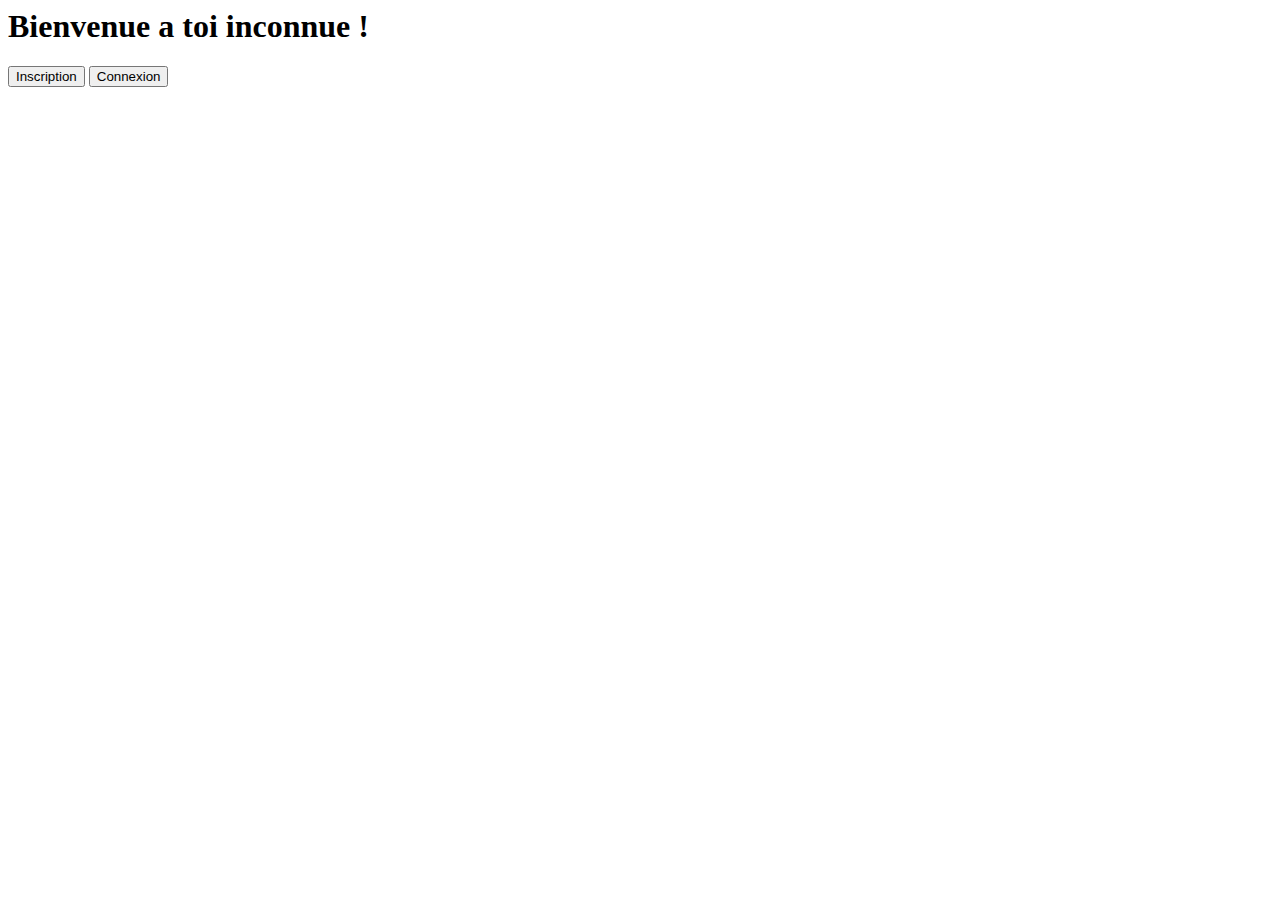
<file: TP10/index.html>
<html>



<h1> Bienvenue a toi inconnue !</h1>
<a href="./viewnewuser.php"><button class='' type='button'> Inscription</button></a>
<a href="./viewlogin.php"><button class='' type='button'> Connexion</button></a>



</html>
</file>
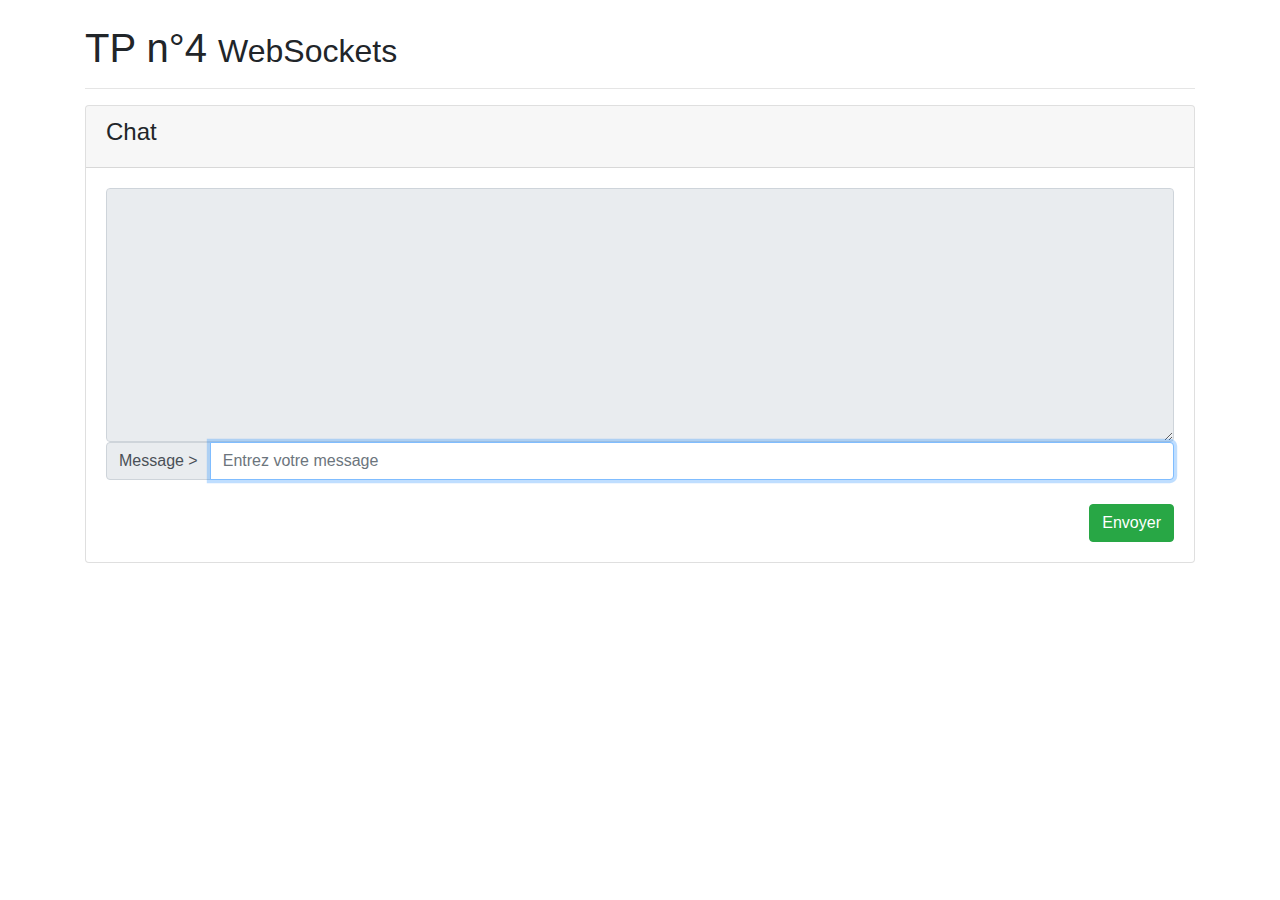
<file: TP4_ComWeb/index.html>
<!DOCTYPE html>
<html>

<head>
  <!-- Meta tags -->
  <meta charset="utf-8">
  <meta name="viewport" content="width=device-width, initial-scale=1, shrink-to-fit=no">

  <!-- Title -->
  <title>TP n°4 - WebSockets</title>

  <!-- CSS Styles -->
  <link rel="stylesheet" href="https://cdnjs.cloudflare.com/ajax/libs/font-awesome/5.11.2/css/all.min.css"
    integrity="sha256-+N4/V/SbAFiW1MPBCXnfnP9QSN3+Keu+NlB+0ev/YKQ=" crossorigin="anonymous">
  <link rel="stylesheet" href="https://cdnjs.cloudflare.com/ajax/libs/twitter-bootstrap/4.4.1/css/bootstrap.min.css"
    integrity="sha256-L/W5Wfqfa0sdBNIKN9cG6QA5F2qx4qICmU2VgLruv9Y=" crossorigin="anonymous">

  <!-- JS Scripts -->
  <script src="https://cdnjs.cloudflare.com/ajax/libs/popper.js/1.16.0/umd/popper.min.js"
    integrity="sha256-x3YZWtRjM8bJqf48dFAv/qmgL68SI4jqNWeSLMZaMGA=" crossorigin="anonymous"></script>
  <script src="https://cdnjs.cloudflare.com/ajax/libs/twitter-bootstrap/4.4.1/js/bootstrap.min.js"
    integrity="sha256-WqU1JavFxSAMcLP2WIOI+GB2zWmShMI82mTpLDcqFUg=" crossorigin="anonymous"></script>
    
  <!-- <script src="js/live.js" defer></script> -->
</head>

<body>
  <!-- Header -->
  <header class="container">
    <br>
    <h1>TP n°4 <small>WebSockets</small></h1>
    <hr>
  </header>

  <!-- Chat -->
  <section id="chat" class="container">
    <div class="card">
      <div class="card-header">
        <h4>Chat</h4>
      </div>
      <div class="card-body">
          <textarea class="form-control" rows="10" id="chat-room" readonly></textarea>
          <div class="input-group">
            <div class="input-group-prepend">
              <span class="input-group-text">Message ></span>
            </div>
            <input type="text" class="form-control" id="chat-message" placeholder="Entrez votre message" required
              autofocus>
          </div>
          <br>
          <button class="btn btn-success float-right" id="sendbut">
            <i class="fa fa-paper-plane"></i> Envoyer
          </button>
      </div>
    </div>
  </section>
  <script src="js/chatClient.js" defer></script>
</body>

</html>
</file>
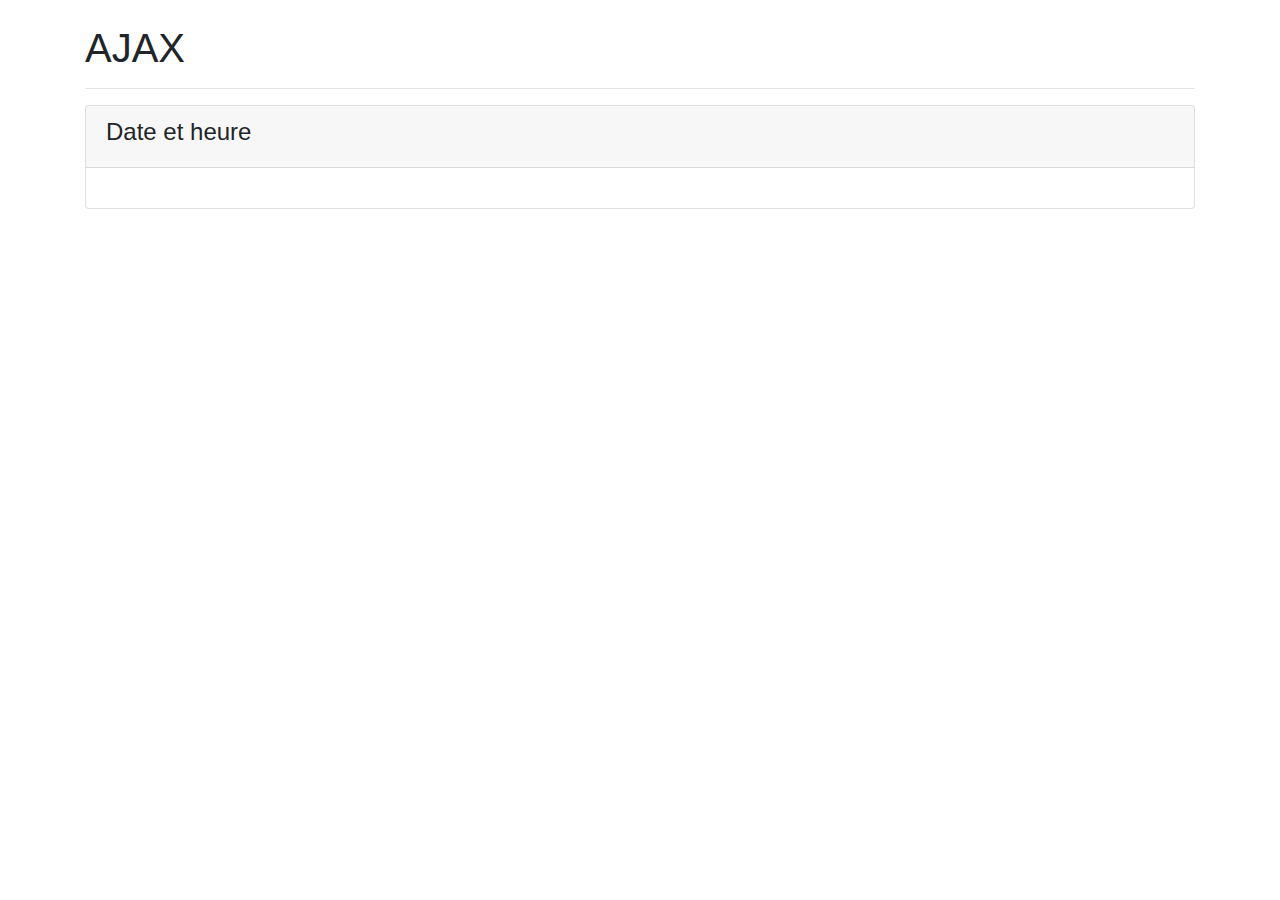
<file: TP1_ComWeb/Exo1/index.html>
<!DOCTYPE html>
<html>
  <head>
    <!-- Meta tags -->
    <meta charset="utf-8">
    <meta name="viewport" content="width=device-width, initial-scale=1, shrink-to-fit=no">

    <!-- Title -->
    <title>AJAX</title>

    <!-- CSS Styles -->
    <link rel="stylesheet" href="https://cdnjs.cloudflare.com/ajax/libs/font-awesome/5.11.2/css/all.min.css"
      integrity="sha256-+N4/V/SbAFiW1MPBCXnfnP9QSN3+Keu+NlB+0ev/YKQ=" crossorigin="anonymous">
    <link rel="stylesheet" href="https://cdnjs.cloudflare.com/ajax/libs/twitter-bootstrap/4.4.1/css/bootstrap.min.css"
      integrity="sha256-L/W5Wfqfa0sdBNIKN9cG6QA5F2qx4qICmU2VgLruv9Y=" crossorigin="anonymous">
      
  </head>
  <body>
    <!-- Header -->
    <header class="container">
      <br>
      <h1>AJAX</h1>
      <hr>
    </header>

    <!-- Errors -->
    <section id="errors" class="container alert alert-danger" style="display: none">
    </section>



    <!-- Timestamp -->
    <section class="container">
      <div class="card">
        <div class="card-header">
          <h4>Date et heure</h4>
        </div>
        <div id="timestamp" class="card-body">
        </div>
      </div>
    </section>
    <script type="text/javascript" src="js/ajax.js"></script>
  </body>
</html>
</file>
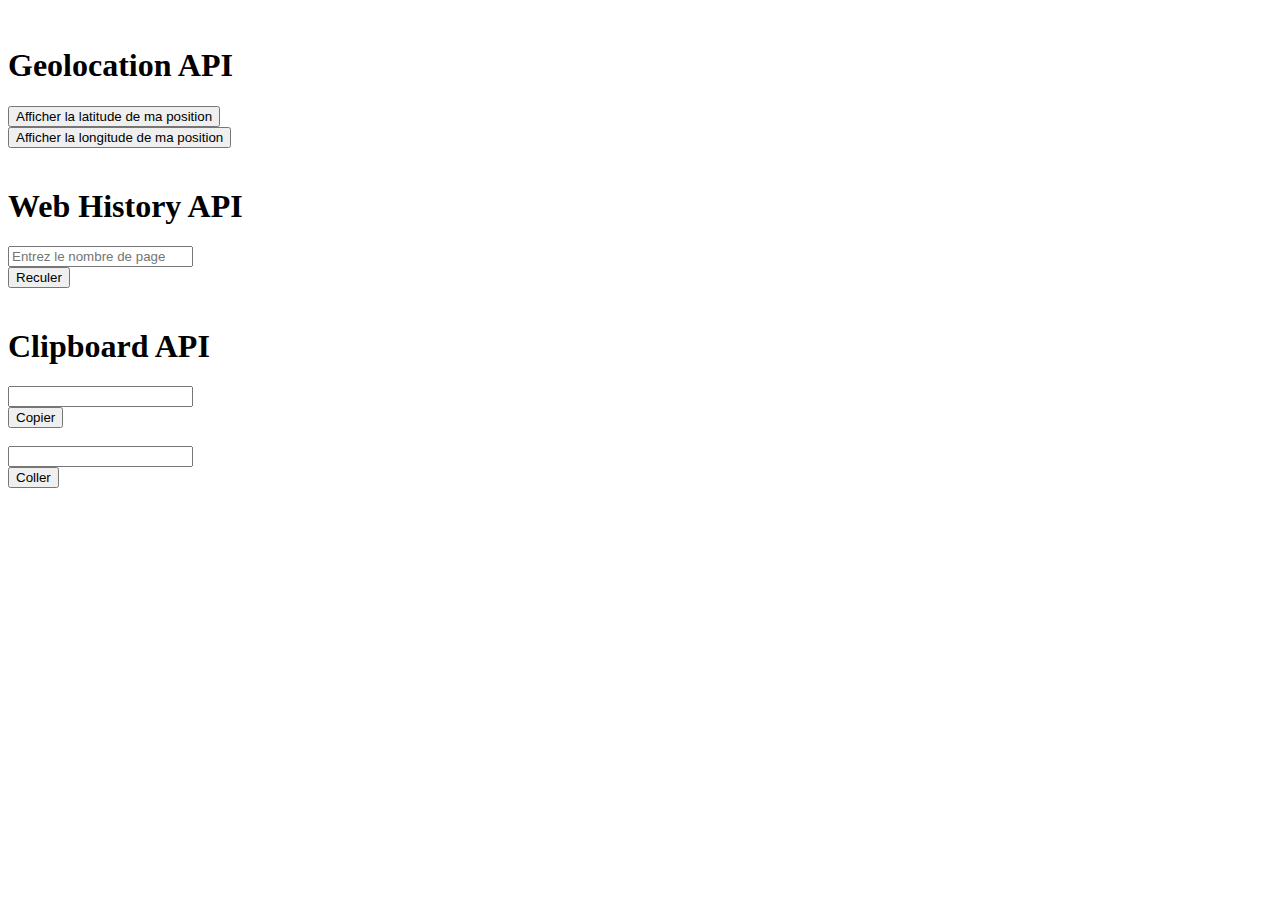
<file: TP3_ComWeb/Exo1/index.html>
<!--
@Author: Ayoub KARINE
@Company: ISEN Yncréa Ouest
@Email: ayoub.karine@isen-ouest.yncrea.fr
@Created Date: 21-Apr-2021 - 12:13:30
@Last Modified: 21-Apr-2021 - 20:00:52
-->
<!DOCTYPE html>
<html lang="fr">
  <head>
    <meta charset="utf-8">
    <title> index </title>
    <link href="https://cdn.jsdelivr.net/npm/bootstrap@5.0.0-beta3/dist/css/bootstrap.min.css" rel="stylesheet"
      integrity="sha384-eOJMYsd53ii+scO/bJGFsiCZc+5NDVN2yr8+0RDqr0Ql0h+rP48ckxlpbzKgwra6" crossorigin="anonymous">
  </head>
  <body>
    <br>
    <div class="container">
      <div class="row">
        <h1> Geolocation API </h1>
        <div class="col-3">
          <button type="button" class="btn btn-primary" id="latitude" onclick="lat()">Afficher la latitude de ma position</button>
        </div>
        <div class="col-3">
          <button type="button" class="btn btn-primary" id="longitude" onclick="long()">Afficher la longitude de ma position</button> <br>
        </div>
      </div>
      <br>
      <div class="row">
        <div class="col-3">
          <h5><span class="badge bg-secondary" id="lat"></span></h5>
        </div>
        <div class="col-3">
          <h5><span class="badge bg-secondary" id="long"></span></h5>
        </div>
      </div>
      <div class="row">
        <h1> Web History API</h1>
        <div class="col-3">
          <input type="text" class="form-control" placeholder="Entrez le nombre de page" aria-label="Username"
            aria-describedby="basic-addon1" id="nbpages">
        </div>
        <div class="col-3">
          <button type="button" class="btn btn-primary" id="reculer" onclick="history()">Reculer</button>
        </div>
      </div> <br>
      <div class="row">
        <h1> Clipboard API </h1> 
        <div class="col-3">
          <input type="text" class="form-control" aria-label="Username" aria-describedby="basic-addon1" id="textecopie">
        </div>
        <div class="col-3">
          <button type="button" class="btn btn-primary" id="copier" onclick="clip()">Copier</button>
        </div>
      </div>
      <br>
      <div class="row">
        <div class="col-3">
          <input type="text" class="form-control" aria-label="Username" aria-describedby="basic-addon1"  id="textecolle">
        </div>
        <div class="col-3">
          <button type="button" class="btn btn-primary" id="coller" onclick="paste()">Coller</button>
        </div>
      </div>
      <br>
    </div>
    <script type="text/javascript" src="apinavigateur.js"></script>
  </body>
</html>
</file>
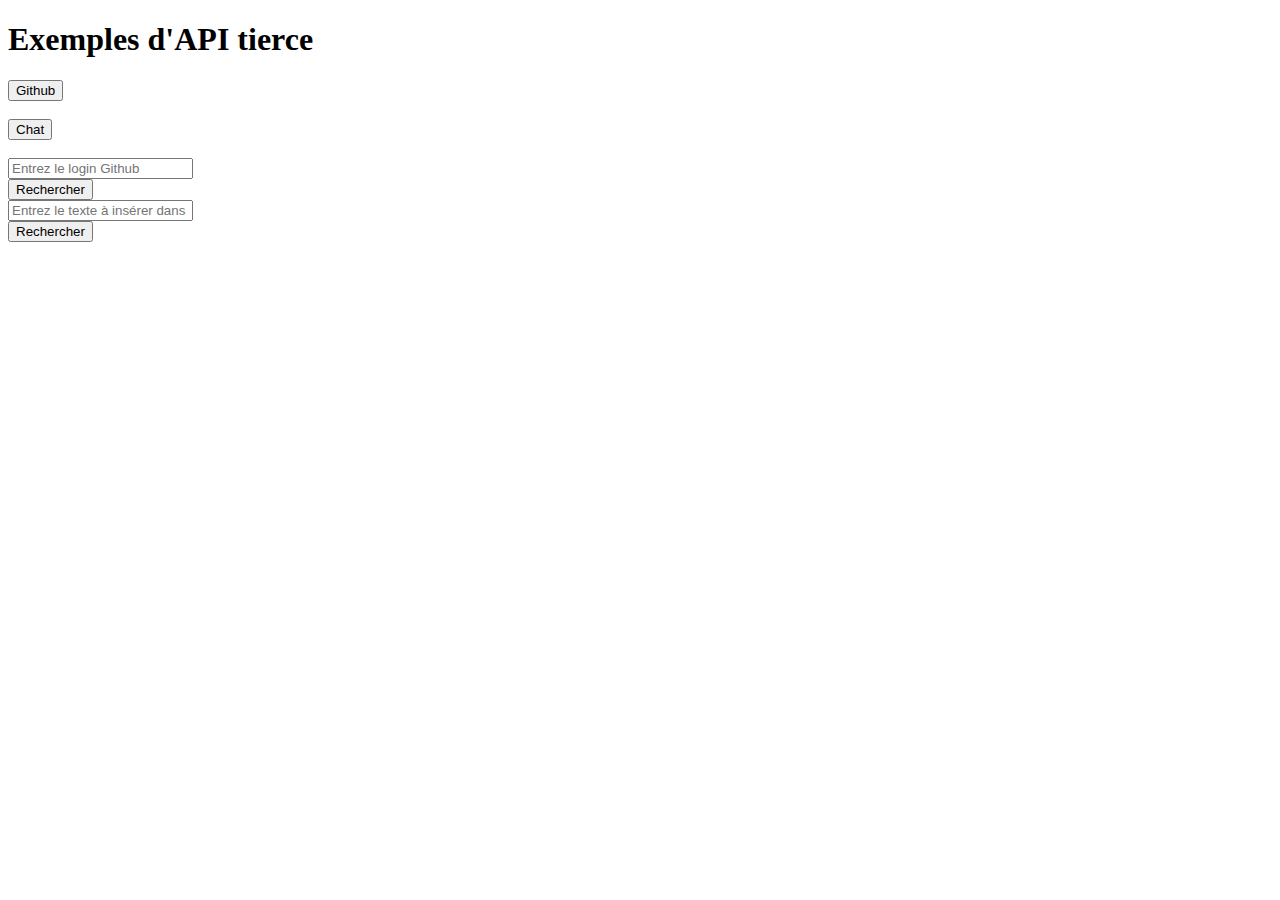
<file: TP3_ComWeb/Exo2/index.html>
<!DOCTYPE html>
<html lang="fr">
  <head>
    <link href="https://cdn.jsdelivr.net/npm/bootstrap@5.0.0-beta3/dist/css/bootstrap.min.css" rel="stylesheet"
      integrity="sha384-eOJMYsd53ii+scO/bJGFsiCZc+5NDVN2yr8+0RDqr0Ql0h+rP48ckxlpbzKgwra6" crossorigin="anonymous">
    <meta charset="utf-8">
    <title> index </title>
  </head>
  <body>
    <div class="container">
      <div class="row">
        <h1>Exemples d'API tierce </h1>
      </div>
      <div class="row">
        <div class="col-6">
          <button type="button" class="btn btn-primary" id="github">Github</button><br><br>
        </div>
        <div class="col-6">
          <button type="button" class="btn btn-primary" id="cat">Chat</button><br><br>
        </div>
      </div>
      <div class="row">
        <div class="col-6">
          <div id="githuarea">
            <input type="text" class="form-control" aria-label="Username" aria-describedby="basic-addon1"
              placeholder="Entrez le login Github" id="githubname"><br>
            <button type="button" class="btn btn-outline-secondary" id="respgithub">Rechercher</button> <br>
            <div class="col-6">
              <div id="githubinfo"></div>
            </div>
          </div>
        </div>
        <div class="col-6">
          <div id="catarea"  class="d-none">
            <input type="text" class="form-control" aria-label="Username" aria-describedby="basic-addon1"
              placeholder="Entrez le texte à insérer dans l'image" id="texteinimage"><br>
            <button type="button" class="btn btn-outline-secondary" id="respcat">Rechercher</button> 
            <div class="col-6">
              <br>
              <div id="catimg"></div>
            </div>
          </div>
        </div>
      </div>
    </div> 
    <script src="apitierces.js"></script>
  </body>
</html>
</file>
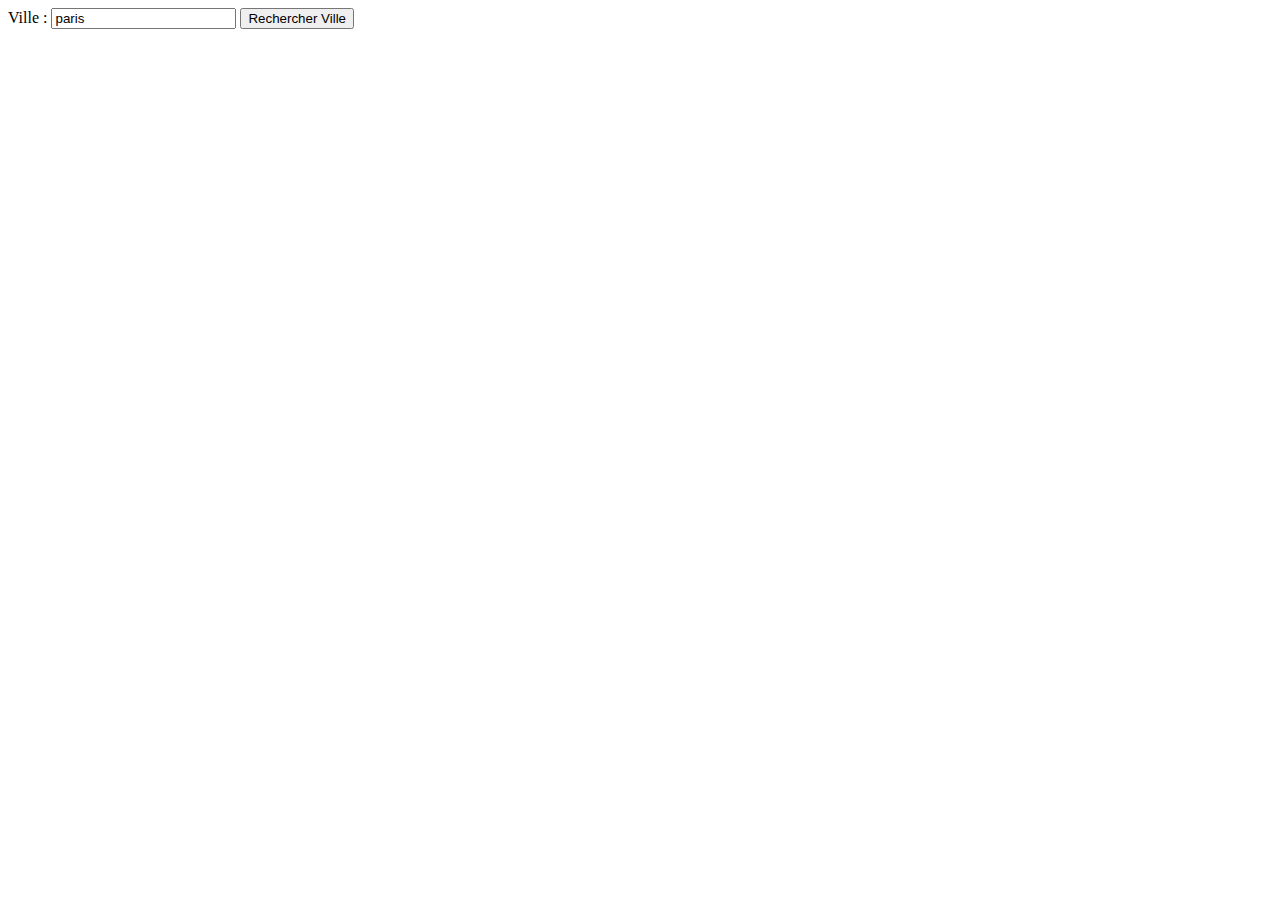
<file: TP3_ComWeb/Exo3/index.html>
<html>

<body>


        Ville : <input type="text" value="paris" id="city">
        <input type='submit' class="btn btn-success" id="meteovalid" value='Rechercher Ville' >
    <div id="meteo">
        <br>
        <td>
        <table id='infos'>
        </td>   
        </table>
    </div>
    <div id="photos">

        
    </div>
    <script src="meteo.js"></script>
</body>

</html>
</file>
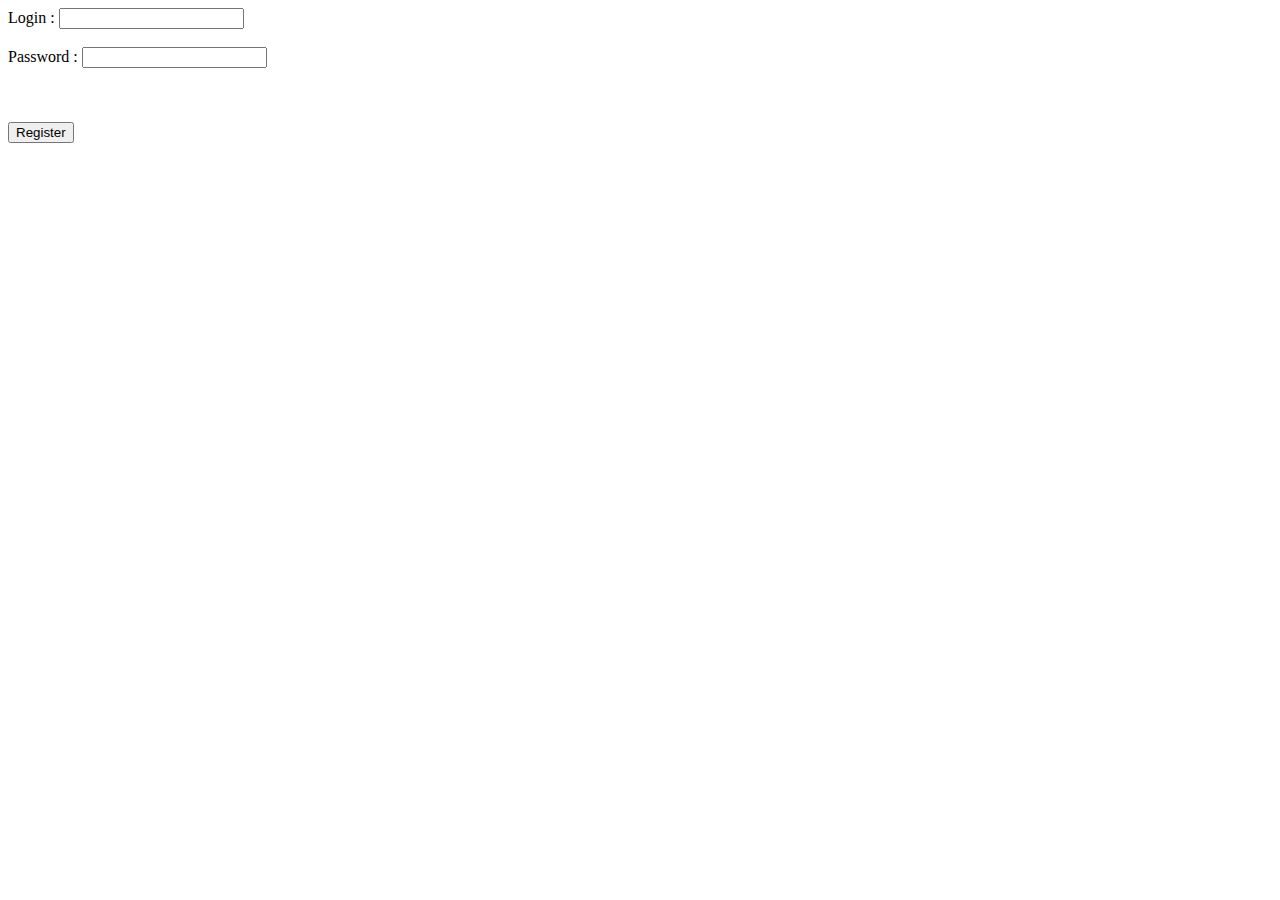
<file: TP10/viewlogin.html>
<html>

<form action="controller.php?func=login" method="post">


Login : <input type='text' name='login' value=""><br><br>
Password : <input type='password' name='passwd' value=""><br><br>
<br><br>

<input type='submit' value='Register' >
</form>


</html>
</file>
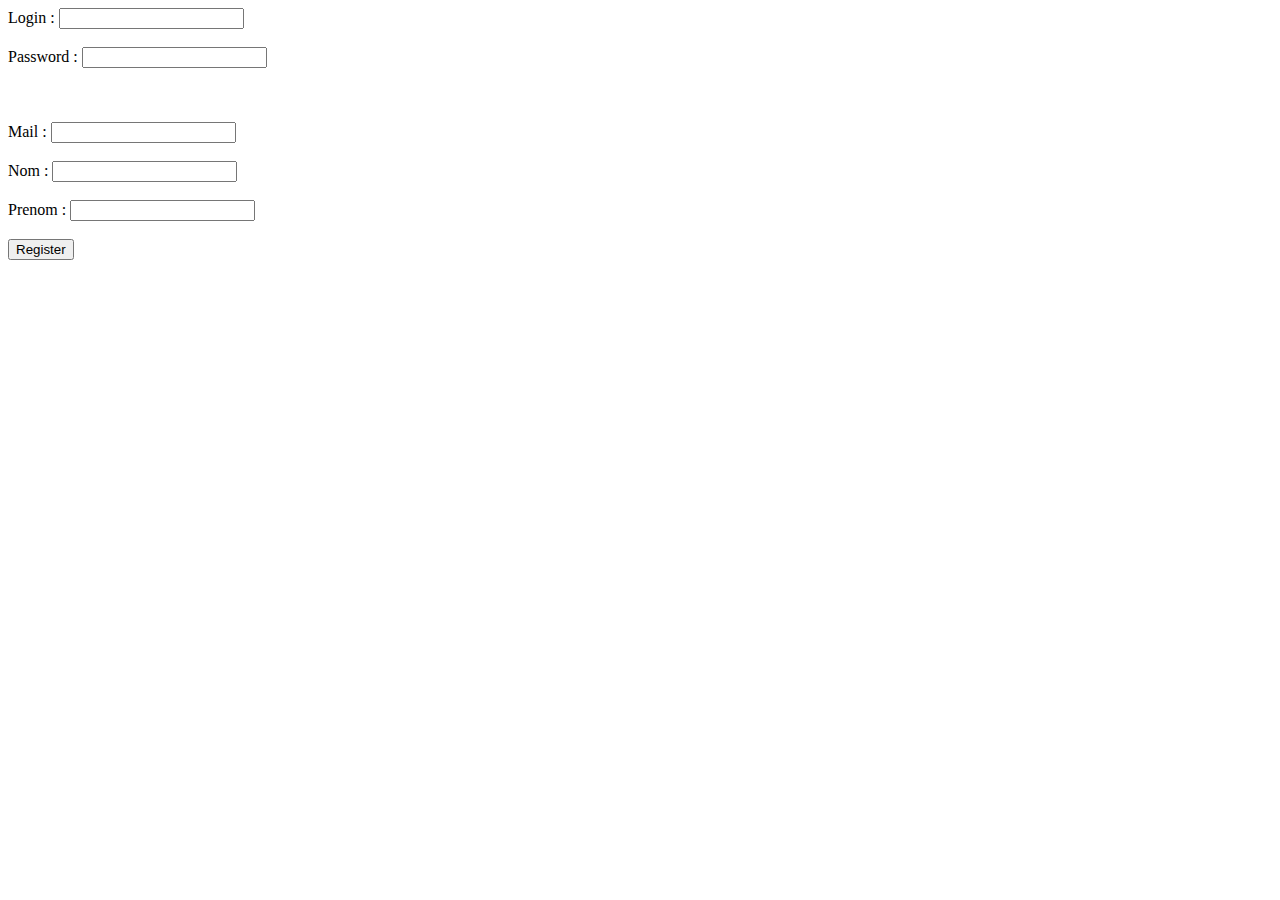
<file: TP10/viewnewuser.html>
<html>

<form action="controller.php?func=register" method="post">


Login : <input type='text' name='login' value=""><br><br>
Password : <input type='password' name='passwd' value=""><br><br>
<br><br>
Mail : <input type='text' name='mail' value=""><br><br>
Nom : <input type='text' name='nom' value=""><br><br>
Prenom : <input type='text' name='prenom' value=""><br><br>

<input type='submit' value='Register' >
</form>


</html>
</file>
